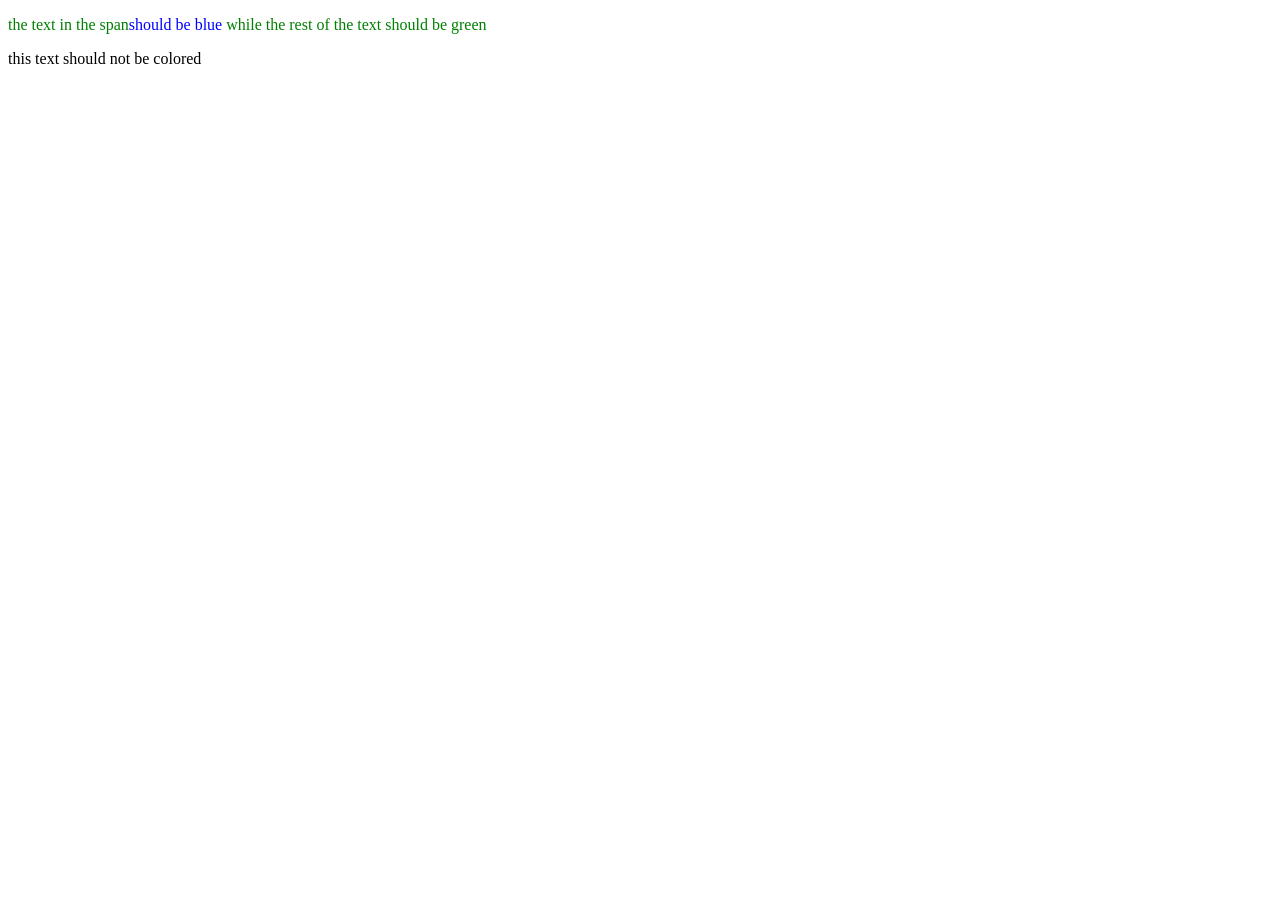
<file: s6/public/1.html>
<!DOCTYPE html>
<html>
<head>
	<title></title>
	<link rel="stylesheet" type="text/css" href="css/1.css">
</head>
<body>
	<div>
		<p>
			the text in the span<span>should be blue</span> while the rest of the text should be green
		</p>
	</div>
	<div>
		this text should not be colored
	</div>
</body>
</html>
</file>
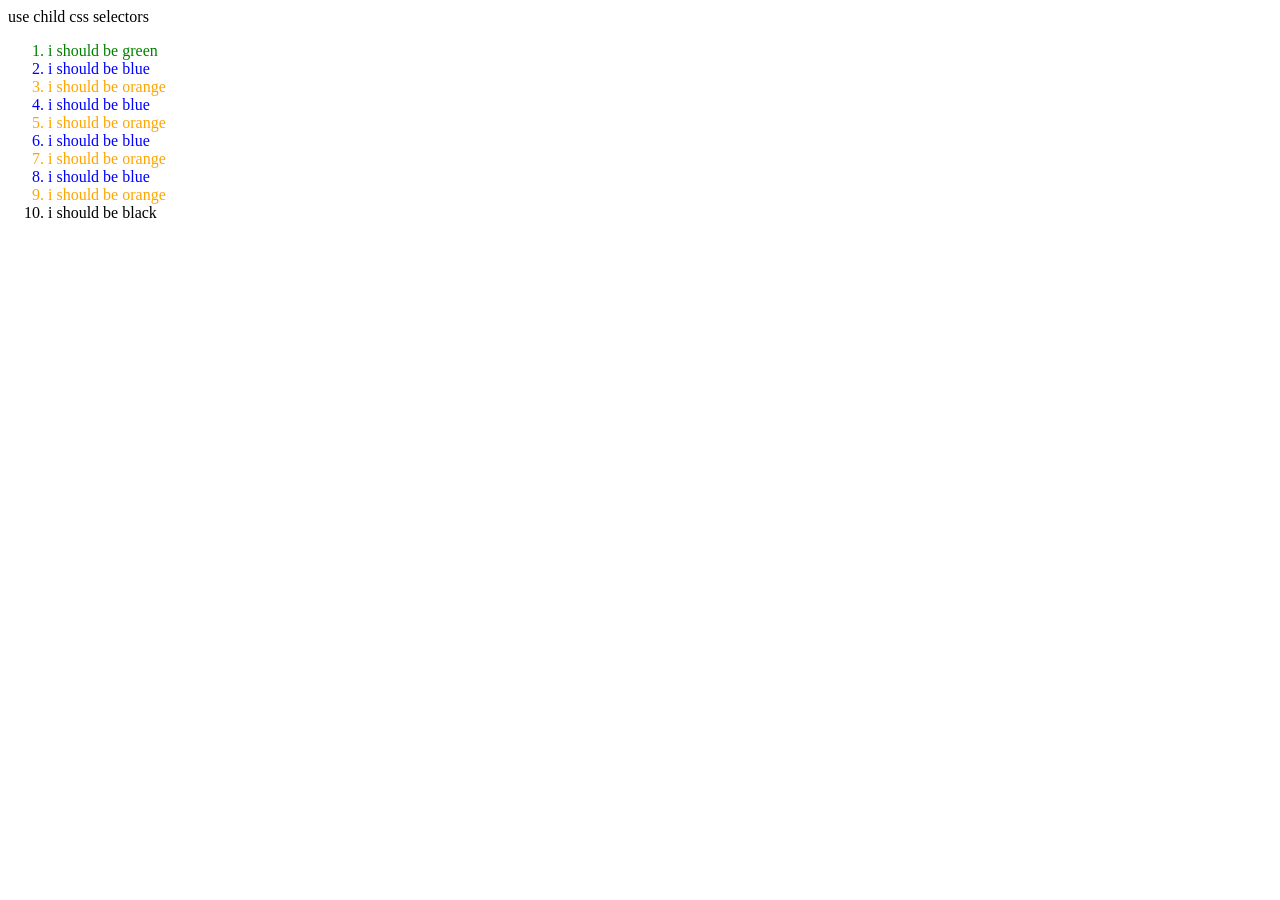
<file: s6/public/2.html>
<!DOCTYPE html>
<html>
<head>
	<title></title>
	<link rel="stylesheet" type="text/css" href="css/2.css">	
</head>
<body>
	<div>	
		use child css selectors
	<div>
	<ol>
		<li>i should be green</li>
		<li>i should be blue</li>
		<li>i should be orange</li>		
		<li>i should be blue</li>
		<li>i should be orange</li>
		<li>i should be blue</li>
		<li>i should be orange</li>
		<li>i should be blue</li>	
		<li>i should be orange</li>	
		<li>i should be black</li>
	</ol>
</body>
</html>
</file>
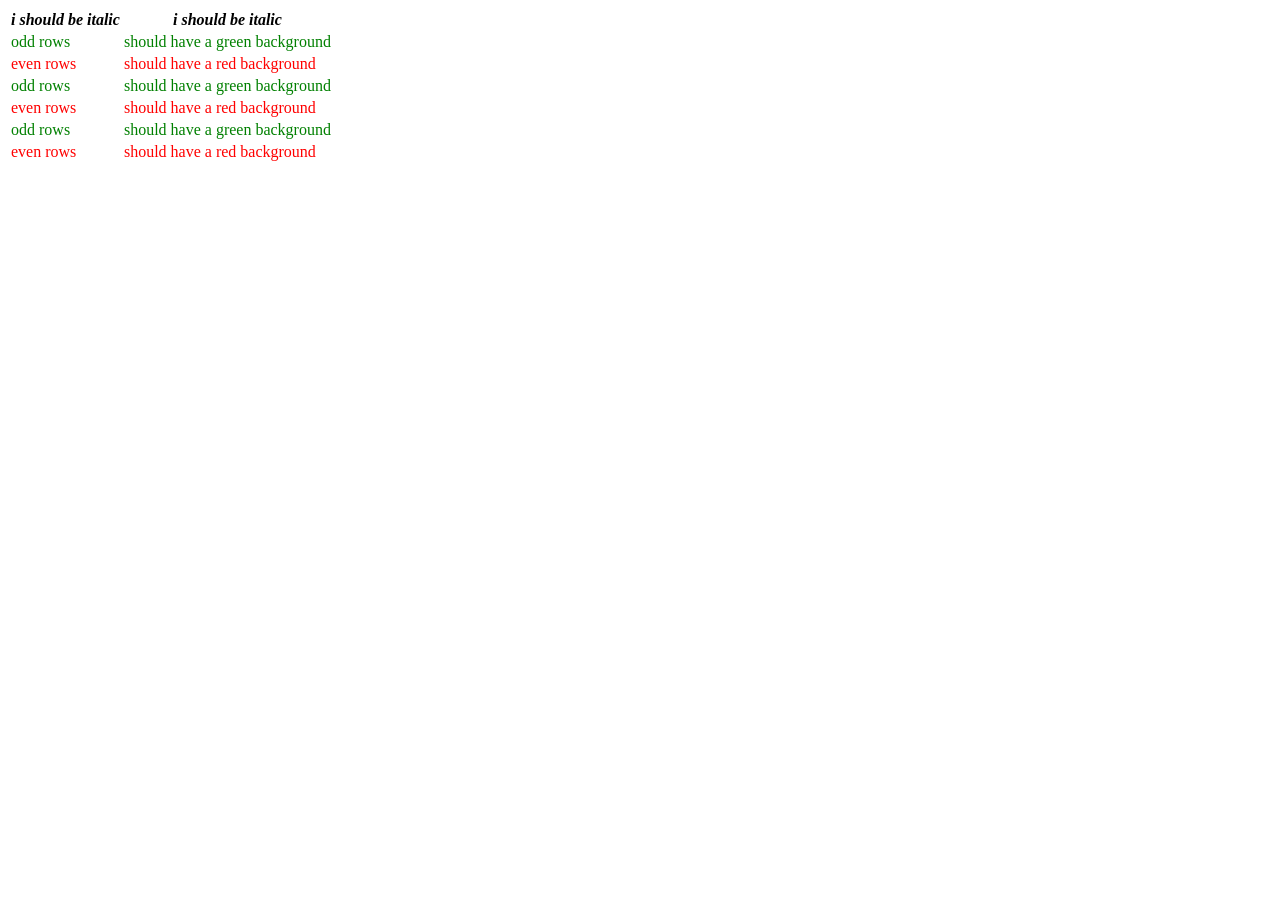
<file: s6/public/3.html>
<!DOCTYPE html>
<html>
<head>
	<title></title>
	<link rel="stylesheet" type="text/css" href="css/3.css">
</head>
<body>
	<table>
		<thead>
			<th>i should be italic</th><th>i should be italic</th>
		</thead>
		<tbody>
			<tr>
				<td>odd rows</td><td>should have a green background</td>
			</tr>
			<tr>
				<td>even rows</td><td>should have a red background</td>
			</tr>
			<tr>
				<td>odd rows</td><td>should have a green background</td>
			</tr>
			<tr>
				<td>even rows</td><td>should have a red background</td>
			</tr>
			<tr>
				<td>odd rows</td><td>should have a green background</td>
			</tr>
			<tr>
				<td>even rows</td><td>should have a red background</td>
			</tr>
		</tbody>
	</table>
</body>
</html>
</file>
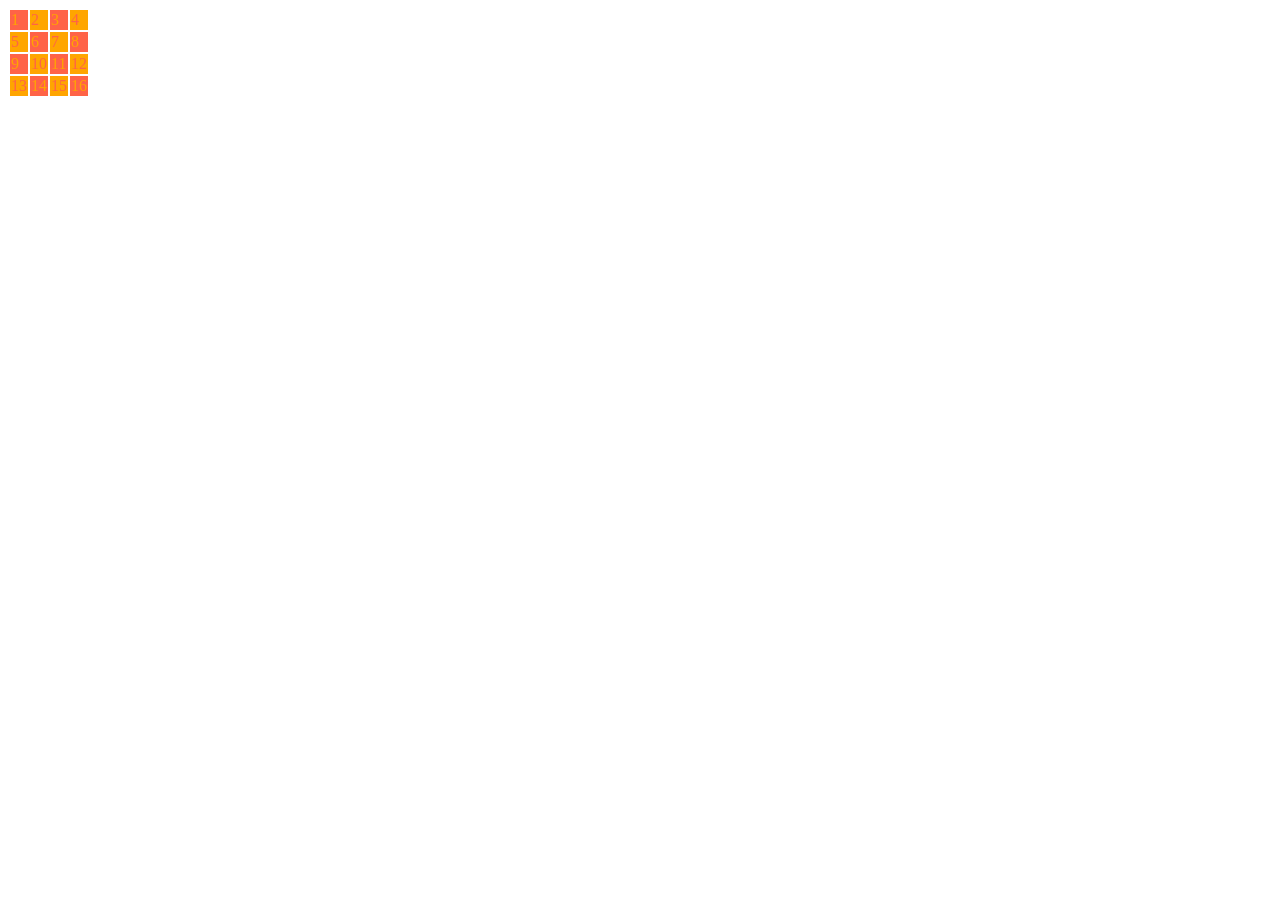
<file: s6/public/4.html>
<!DOCTYPE html>
<html>
  <head>
    <link rel="stylesheet" href="css/4.css">
  </head>
  <body>
    <table>
      <tr>
        <td>1</td><td>2</td><td>3</td><td>4</td>
      </tr>
      <tr>
        <td>5</td><td>6</td><td>7</td><td>8</td>
      </tr>
      <tr>
        <td>9</td><td>10</td><td>11</td><td>12</td>
      </tr>
      <tr>
        <td>13</td><td>14</td><td>15</td><td>16</td>
      </tr>
    </table>
  </body>
</html>
</file>
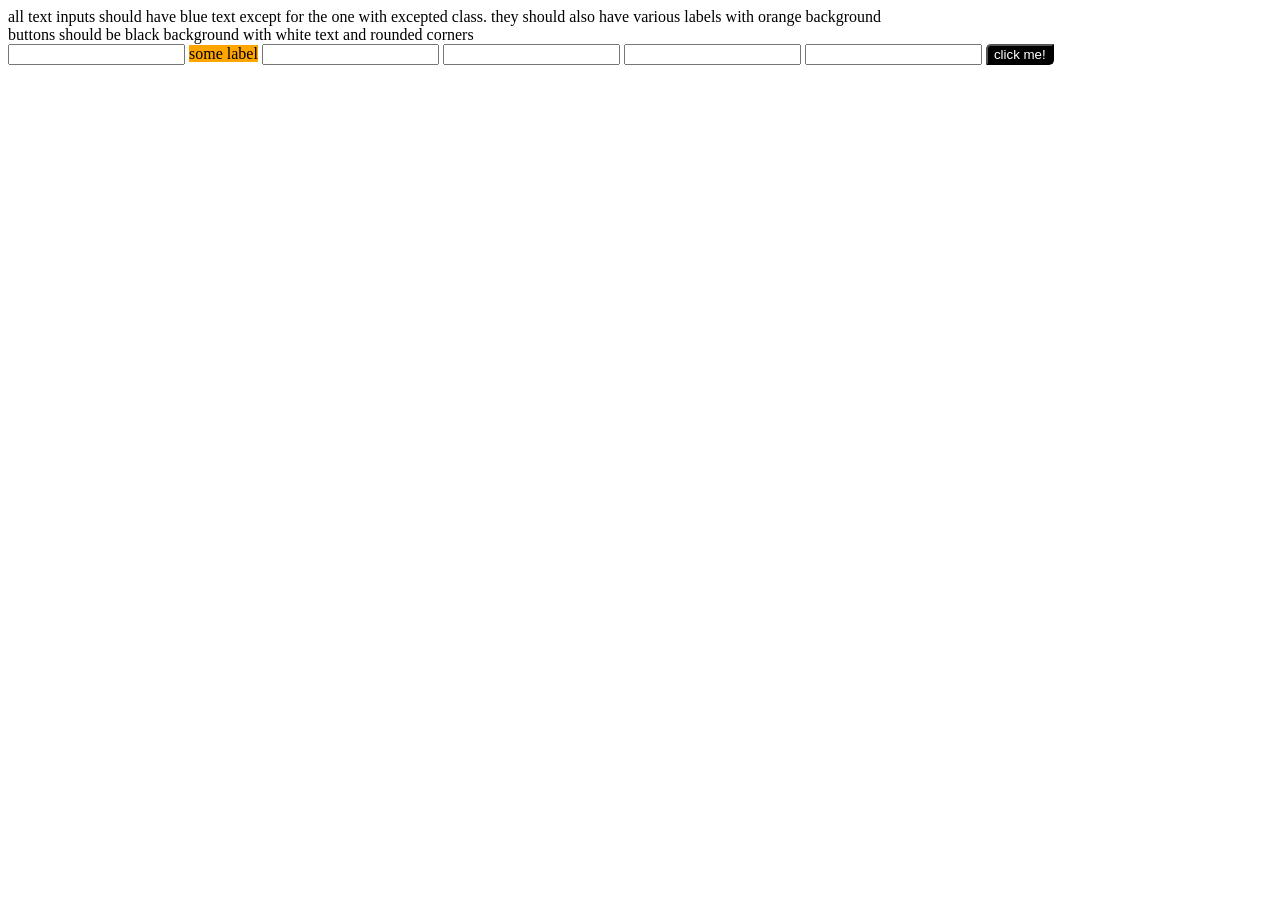
<file: s6/public/5.html>
<!DOCTYPE html>
<html>
<head>
	<title></title>
	<link rel="stylesheet" type="text/css" href="css/5.css">
</head>
<body>
	<div>
		all text inputs should have blue text except for the one with excepted class.
		they should also have various labels with orange background
	</div>
	<div>
		buttons should be black background with white text and rounded corners
	</div>
	<form>
    <input type="text" class="excepted">
    <label for="t1">some label</label>
		<input type="text" id=t1>
		<input type="text">
		<input type="text">
		<input type="text" >
		<input type="button" value="click me!">
	</form>
</body>
</html>
</file>
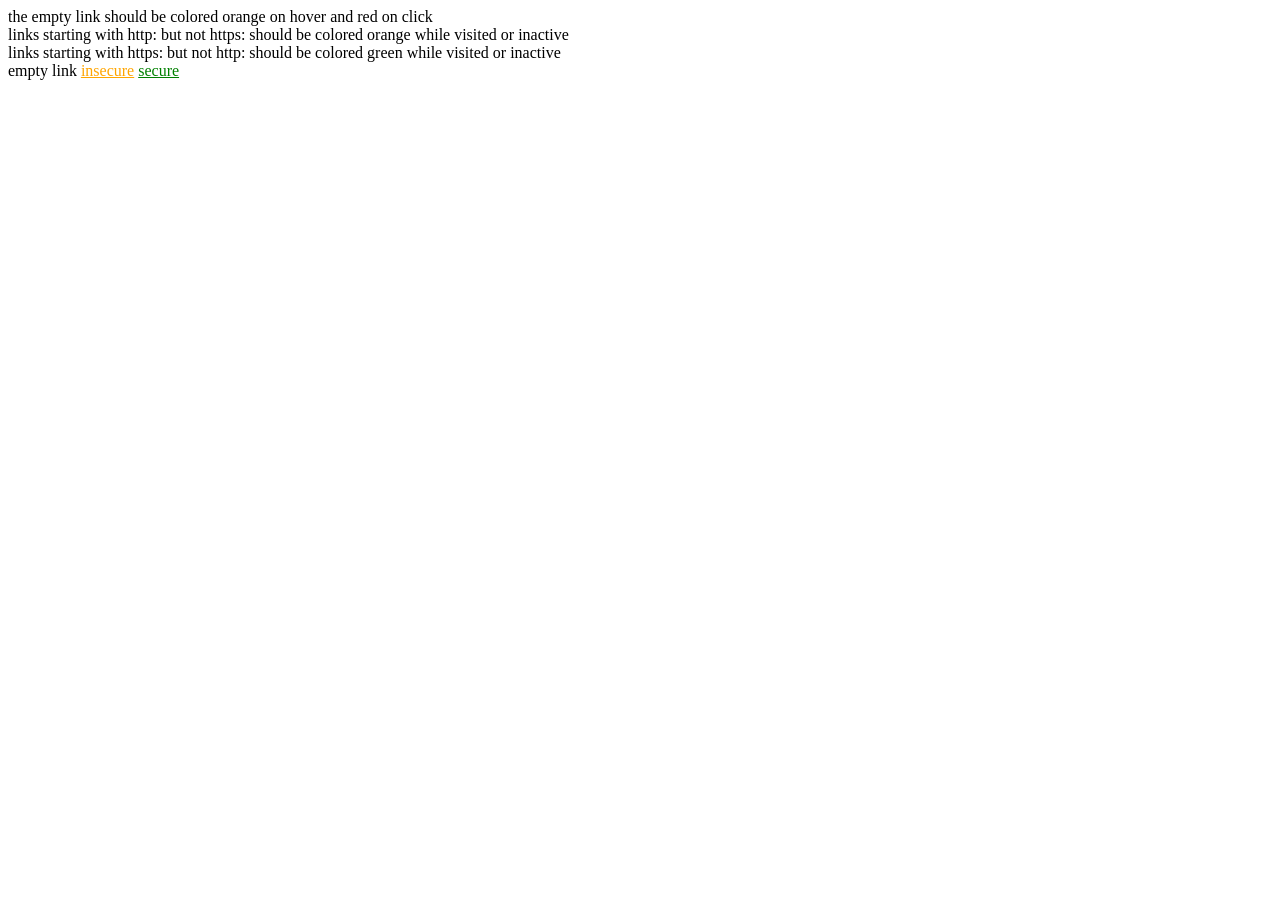
<file: s6/public/6.html>
<!DOCTYPE html>
<html>
<head>
	<title></title>
	<link rel="stylesheet" type="text/css" href="css/6.css">
</head>
<body>
	<div>
		the empty link should be colored orange on hover and red on click
	</div>
	<div>
		links starting with http: but not https: should be colored orange while visited or inactive
	</div>
	<div>
		links starting with https: but not http: should be colored green while visited or inactive
	</div>

	<a>empty link</a>
	<a href="http://google.com">insecure</a>
	<a href="https://google.com">secure</a>
</body>
</html>
</file>
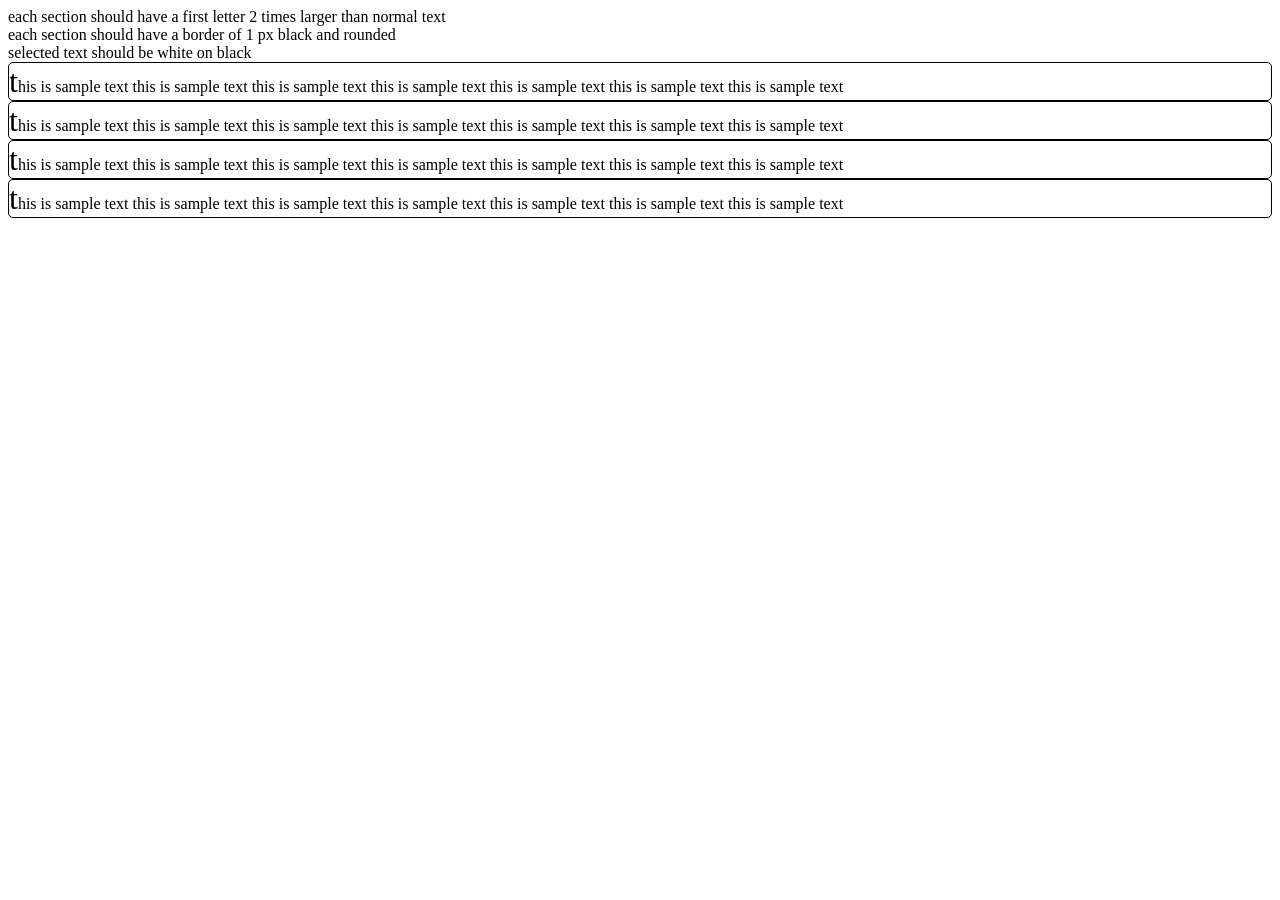
<file: s6/public/7.html>
<!DOCTYPE html>
<html>
<head>
	<title></title>
	<link rel="stylesheet" type="text/css" href="css/7.css">
</head>
<body>
	<div>
		each section should have a first letter 2 times larger than normal text
	</div>
	<div>
		each section should have a border of 1 px black and rounded
	</div>
	<div>
		selected text should be white on black
	</div>
	<article>
		<section>this is sample text this is sample text this is sample text this is sample text this is sample text this is sample text this is sample text </section>
		<section>this is sample text this is sample text this is sample text this is sample text this is sample text this is sample text this is sample text </section>
		<section>this is sample text this is sample text this is sample text this is sample text this is sample text this is sample text this is sample text </section>
		<section>this is sample text this is sample text this is sample text this is sample text this is sample text this is sample text this is sample text </section>
	</article>
</body>
</html>
</file>
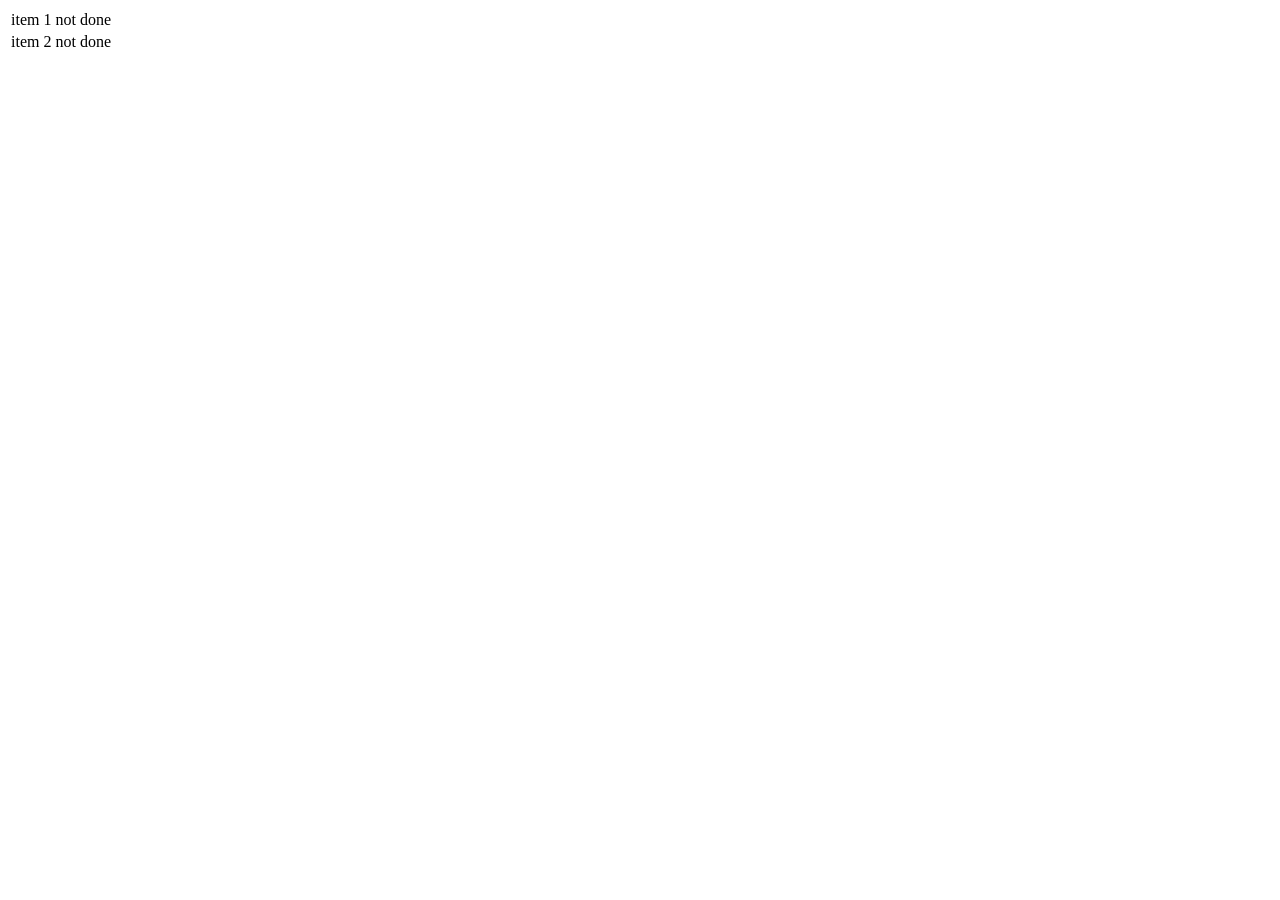
<file: s6/public/8.html>
<!DOCTYPE html>
<html>
  <head>
    <style>
      .done {
        text-decoration: line-through;
      }
    </style>
    <script>
      window.onload = () => {
        const cells = document.querySelectorAll('#t0 td:last-child')
        cells.forEach(e => {
          e.onclick = (evt) => {
            const element = evt.target
            element.classList.toggle('done')
            element.innerHTML = element.innerHTML === 'done' ? 'not done' : 'done'
          }
        })
      }
    </script>
  </head>
  <body>
    <table id=t0>
      <tr>
        <td>item 1</td><td>not done</td>
      </tr>
      <tr> 
        <td>item 2</td><td>not done</td>
      </tr>
    </table>
  </body>
</html>
</file>
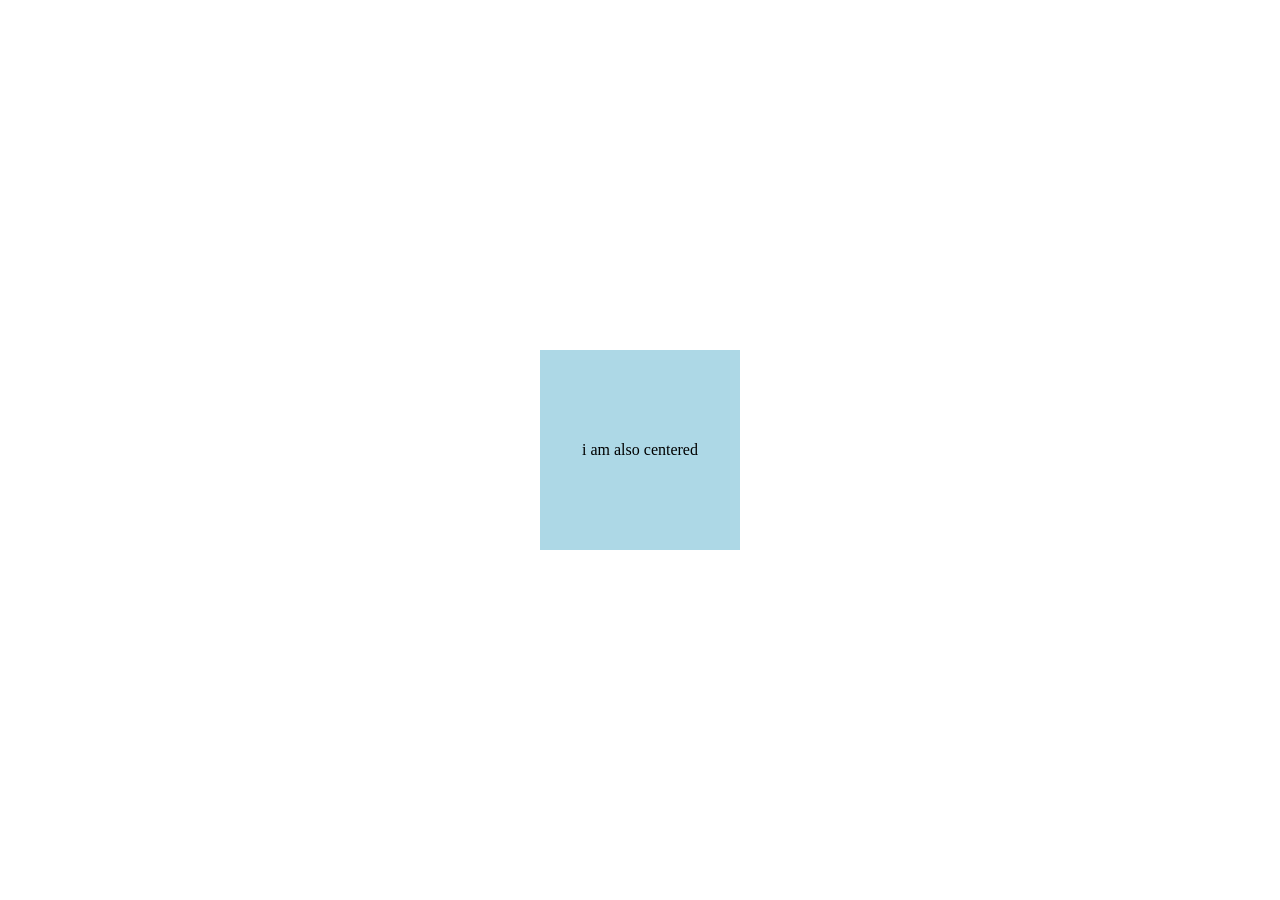
<file: s7/public/1.html>
<!DOCTYPE html>
<html>
<head>
	<title>i am centered</title>
	<link rel="stylesheet" type="text/css" href="css/1.1.css">
</head>
<body>
	<div class=container>
		<div class=component>i am also centered</div>
	</div>
</body>
</html>
</file>
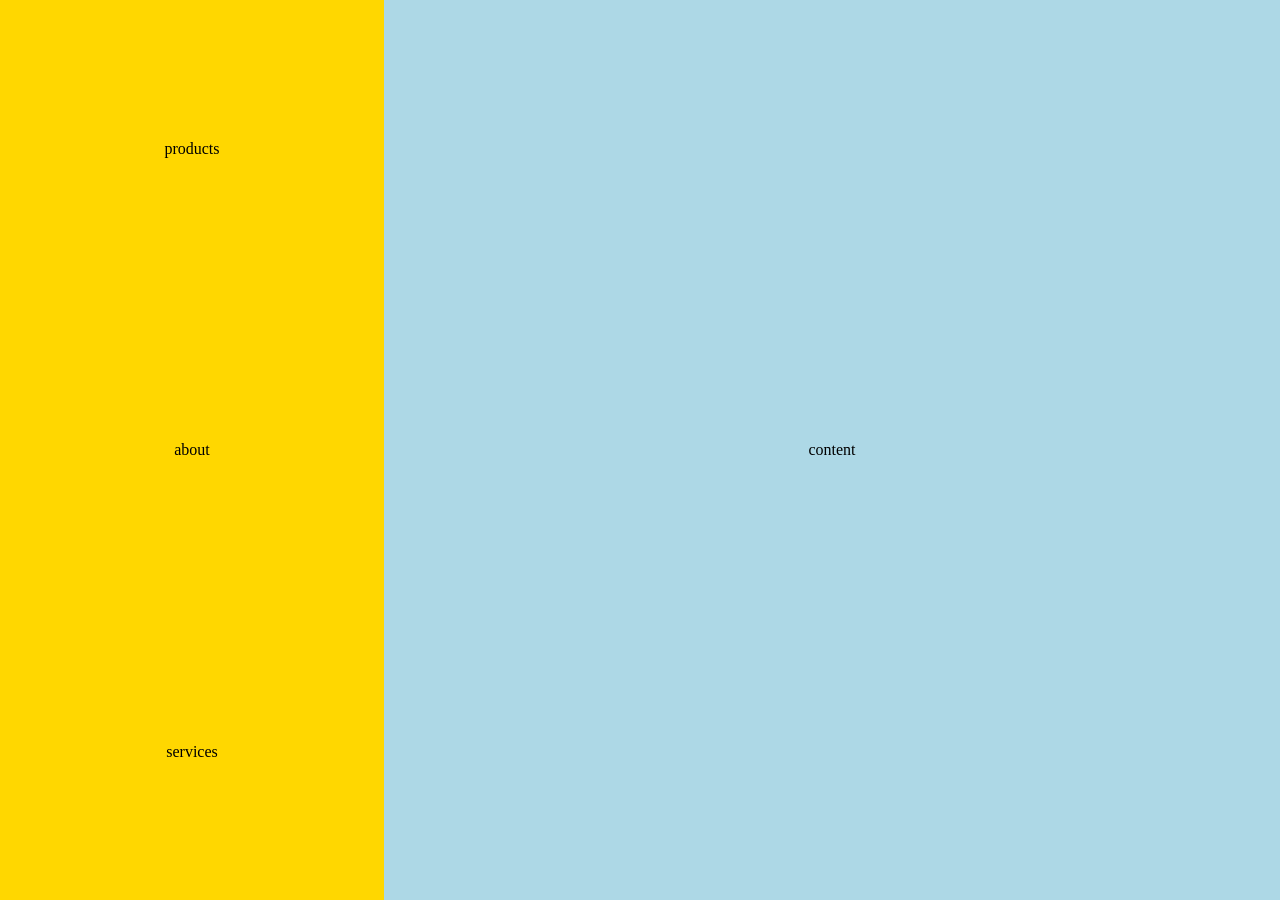
<file: s7/public/2.html>
<!DOCTYPE html>
<html>
<head>
	<title>Classic layout</title>
	<link rel="stylesheet" type="text/css" href="css/2.1.css">
</head>
<body>
	<div class=main>
		<div class=sidebar>
			<div class=sidebar-item>products</div>
			<div class=sidebar-item>about</div>
			<div class=sidebar-item>services</div>
		</div>
		<div class=view>content</div>
	</div>
</body>
</html>
</file>
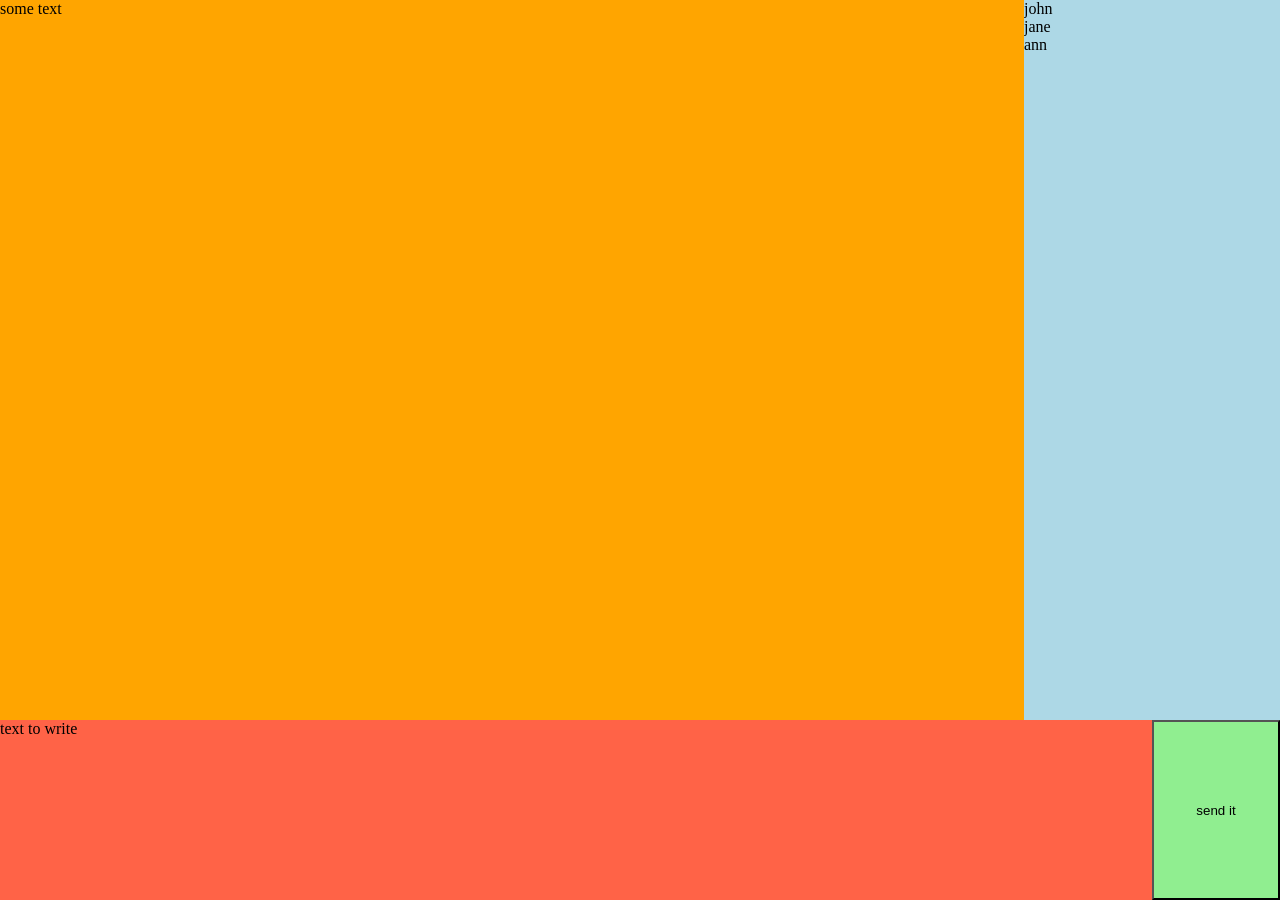
<file: s7/public/3.html>
<!DOCTYPE html>
<html>
<head>
	<title>grid adventures</title>
	<link rel="stylesheet" type="text/css" href="css/3.css">
</head>
<body>
	<div class=app>
		<div class=user-list>
			<div class=user>john</div>
			<div class=user>jane</div>
			<div class=user>ann</div>
		</div>
		<div class=messages>some text</div>
    <div class=text>text to write</div>
    <div class=send>
      <button>
        send it
      </button>
    </div>
	</div>
</body>
</html>
</file>
<file: s6/public/css/1.css>
div>p {
  color: green;
}

div>p>span {
  color: blue;
}
</file>
<file: s6/public/css/2.css>
li:nth-child(odd) {
  color: orange;
}

li:nth-child(even) {
  color: blue;
}

li:first-child {
  color: green;
}

li:last-child {
  color: black;
}
</file>
<file: s6/public/css/3.css>
tbody tr:nth-child(odd) {
  color: green;
}

tbody tr:nth-child(even) {
  color: red;
}

th {
  font-style: italic;
}
</file>
<file: s6/public/css/4.css>
tr:nth-child(odd) td:nth-child(odd),tr:nth-child(even) td:nth-child(even){
  background-color: tomato;
  color: orange;
}

tr:nth-child(odd) td:nth-child(even),tr:nth-child(even) td:nth-child(odd){
  background-color: orange;
  color: tomato;
}
</file>
<file: s6/public/css/5.css>
input[type=text]:not(.excepted) {
  color: blue;
}

label {
  background-color: orange;
}

input[type=button] {
  background-color: black;
  color: white;
  border-top-left-radius: 5px;
  border-bottom-right-radius: 5px;
}
</file>
<file: s6/public/css/6.css>
a:not([href]):hover {
  color: orange;
}

a:not([href]):active {
  color: red;
}

a[href^="http:"]:visited,a[href^="http:"]:link {
  color: orange;
}

a[href^="https:"]:visited,a[href^="https:"]:link{
  color:green;
}
</file>
<file: s6/public/css/7.css>
section::first-letter {
  font-size: 2em;
}

section {
  border: 1px solid black;
  border-radius: 5px;
}

section::selection {
  background-color: black;
  color: white;
}
</file>
<file: s7/public/css/1.1.css>
body {
  margin: 0px;
}

.container {
  height: 100vh;
  width: 100vw;
  display: flex;
  align-items: center;
  justify-content: center;
}

.component {
  height: 200px;
  width: 200px;
  background-color: lightblue;
  display: flex;
  align-items: center;
  justify-content: center;
}
</file>
<file: s7/public/css/2.1.css>
body{
  margin: 0px;
}

.main {
  height: 100vh;
  width: 100vw;
  display: grid;
  grid-template-columns: 30% auto;
  grid-template-rows: 100%;
  grid-template-areas: 
    "sidebar view"
    ;
}

.sidebar {
  background-color: gold;
  width: 30vw;
  height: 100vh;
  grid-area: sidebar;
  display: grid;
  grid-template-columns: 100%;
  grid-template-rows: 33% auto 33%;
  grid-template-areas: 
    "item1"
    "item2"
    "item3"
    ;
}

.sidebar-item{
  display: flex;
  justify-content: center;
  align-items: center;
}

.sidebar-item:hover{
  border: 3px dashed tomato;
}

.sidebar-item:first-child{
  grid-area: item1;
}

.sidebar-item:nth-child(2){
  grid-area: item2;
}

.sidebar-item:last-child{
  grid-area: item3;
}

.view {
  background-color: lightblue;
  width: 70vw;
  height: 100vh;
  grid-area: view;
  display: flex;
  justify-content: center;
  align-items: center;
}
</file>
<file: s7/public/css/3.css>
body {
  margin: 0px;
}

.app {
  width: 100vw;
  height: 100vh;
  display: grid;
  grid-template-rows: 80% auto;
  grid-template-columns: 80% 10% auto;
  grid-template-areas: 
    "messages users users"
    "text text send"
  ;
}

.user-list{
  background-color: lightblue;
  grid-area: users;
}

.messages{
  background-color: orange;
  grid-area: messages;
}

.text{
  background-color: tomato;
  grid-area: text;
}

.send{
  grid-area:send;
}

.send button{
  background-color: lightgreen;
  height: 100%;
  width: 100%;
}
</file>
